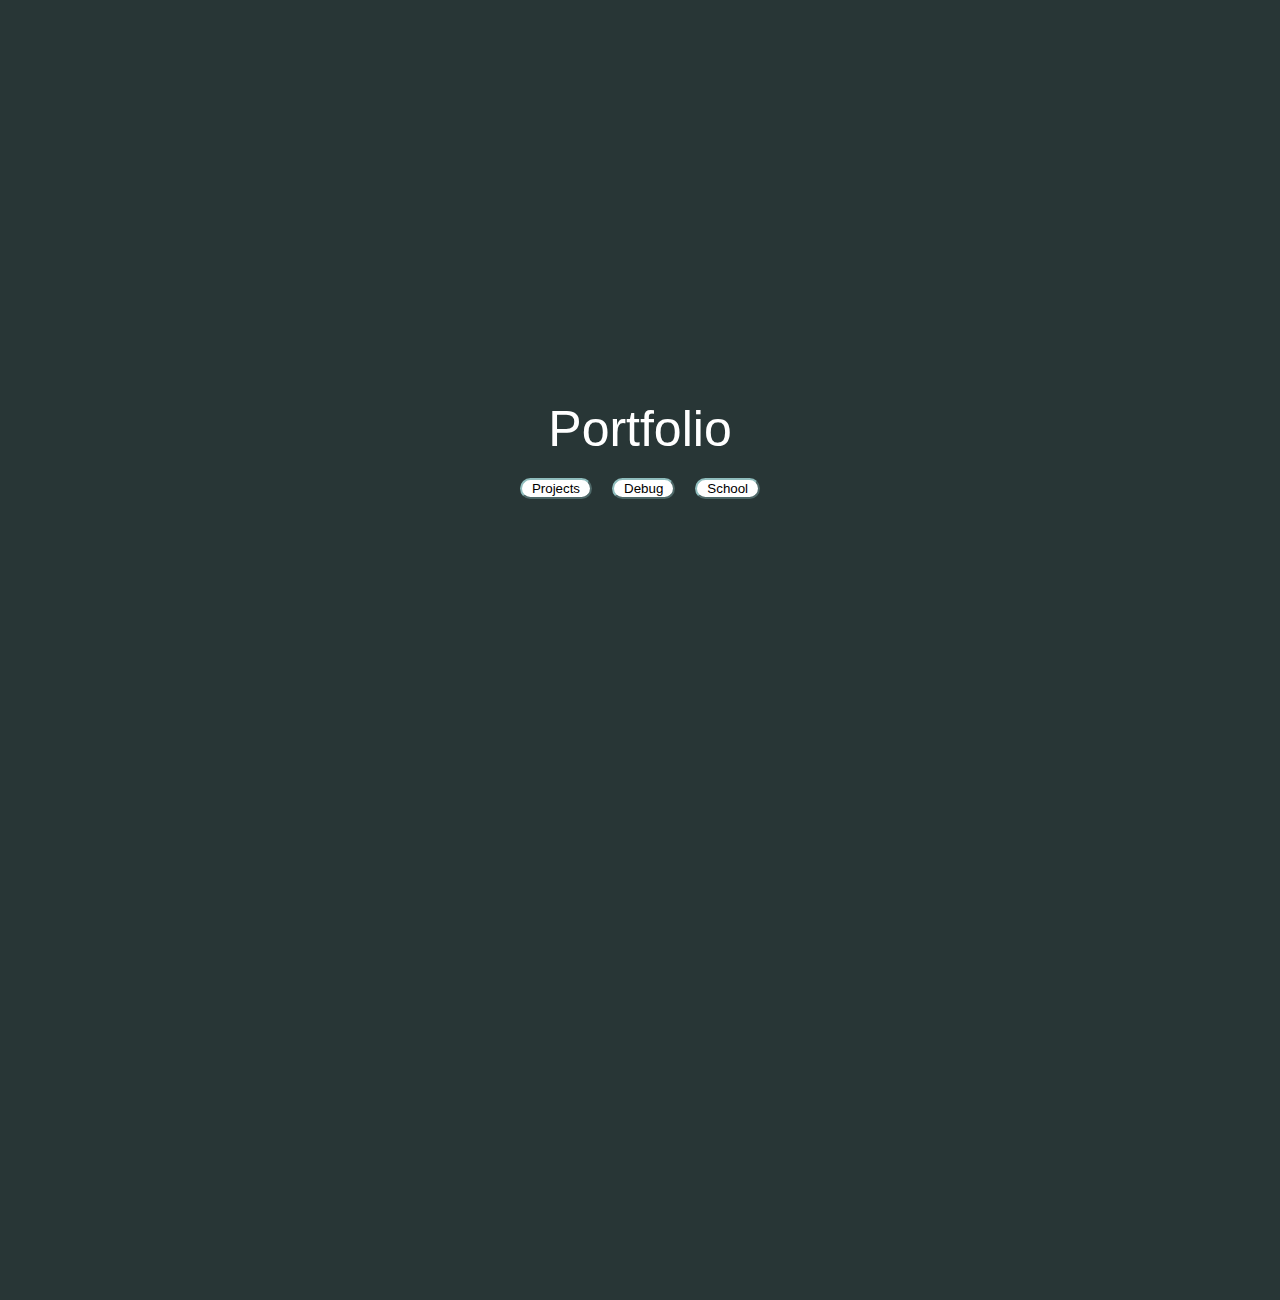
<file: index.html>
<!DOCTYPE html>
<html lang="en">
    <head>
        <title>My Website</title>
        <link rel="stylesheet" href="index.css">
    </head>

    <body>
        <p class="portfolio">Portfolio</p>
        
        <div class="centered">
            <button class="projects">Projects</button>
            <button class="projects">Debug</button>
            <button class="projects">School</button>

           
        </div>
    </body>
</html>
</file>
<file: index.css>
html, body {
        margin: 200px;
        padding: 0;
        height: 100%;
        background-color: rgb(40, 54, 54);
        color: white;
    }
    
    .centered {
        display: flex;
        justify-content: center;
        align-items: center;
        flex-direction: row;
        
    }

    .projects {
        border-radius: 100px;
        font-family: sans-serif;
        background-color: rgb(255, 255, 255);
        border-color: rgb(143, 189, 189);
        padding-left: 10px;
        padding-right: 10px;
        margin: 10px;
    }

    .portfolio {
        font-size: 50px;
        font-family: Arial, Helvetica, sans-serif;
        display: flex;
        justify-content: center;
        align-items: center;
        flex-direction: row;
        margin-bottom: 10px;
    }
</file>
